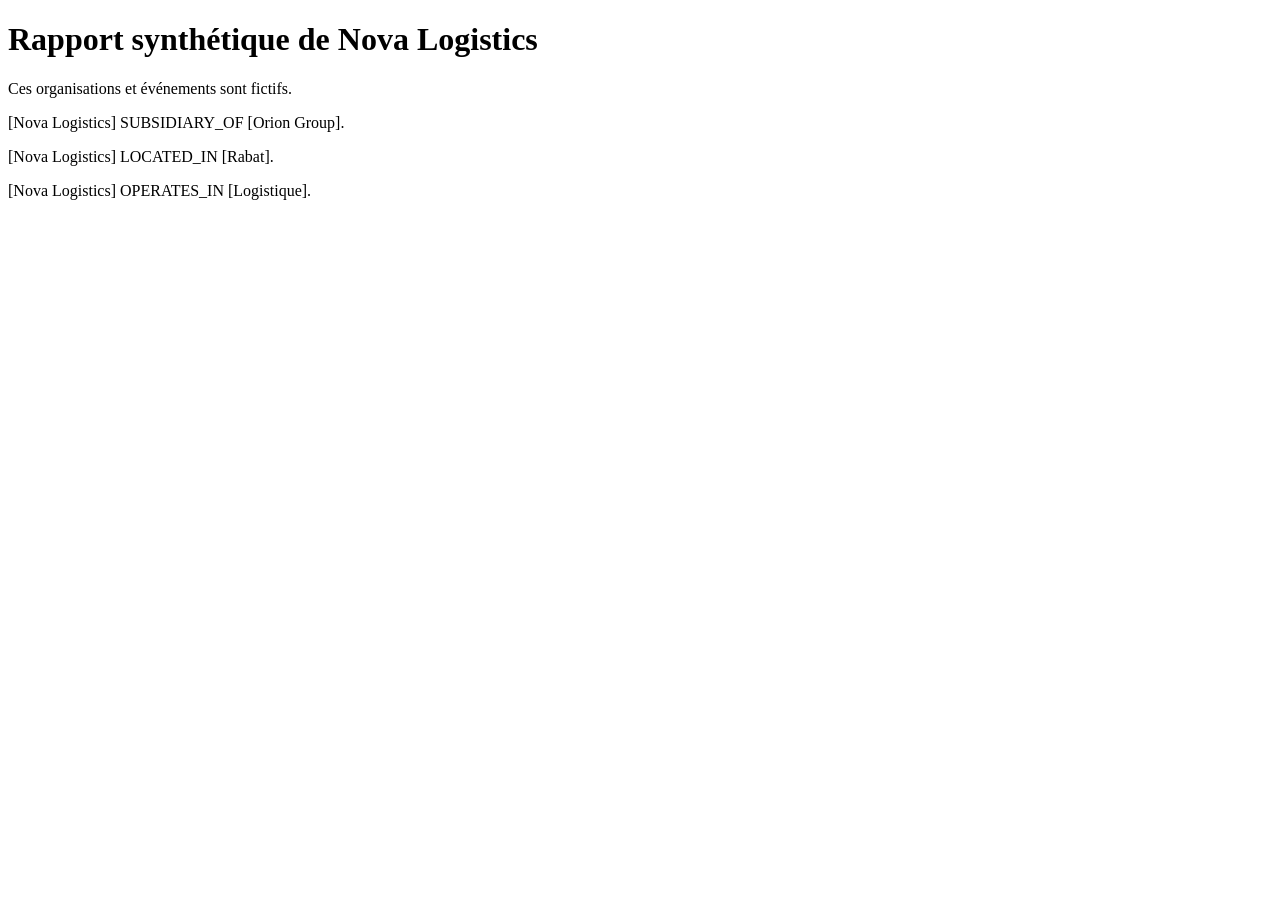
<file: data/samples/02_nova.html>
<!doctype html><html lang="fr"><head><title>Nova — exemple fictif</title></head><body>
<h1>Rapport synthétique de Nova Logistics</h1>
<p>Ces organisations et événements sont fictifs.</p>
<p>[Nova Logistics] SUBSIDIARY_OF [Orion Group].</p>
<p>[Nova Logistics] LOCATED_IN [Rabat].</p>
<p>[Nova Logistics] OPERATES_IN [Logistique].</p>
</body></html>
</file>
